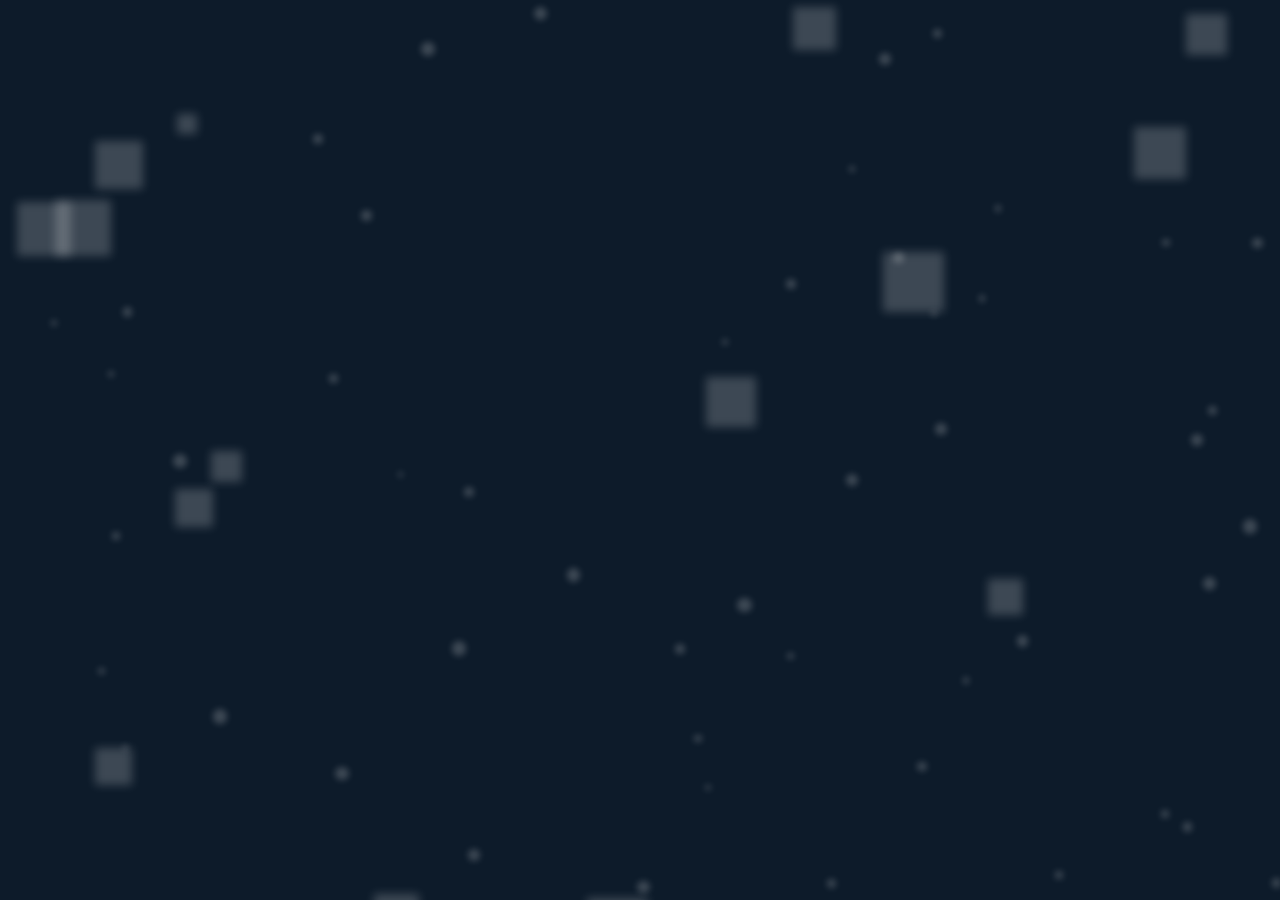
<file: index.html>
<!DOCTYPE html>
<html lang="en">
<head>
    <meta charset="UTF-8">
    <meta name="viewport" content="width=device-width, initial-scale= 1.0">
    <title>Home | TernixProject</title>
    <link rel="stylesheet" href="https://cdnjs.cloudflare.com/ajax/libs/font-awesome/6.0.0-beta3/css/all.min.css">
    <link rel="shortcut icon" href="terminal-solid.png" type="image/png">
    <style>
        body {
            margin: 0;
            height: 100vh;
            display: flex;
            flex-direction: column;
            justify-content: center;
            align-items: center;
            background-color: #0D1B2A;
            overflow: hidden;
            user-select: none;
            cursor: default;
        }

        .text-container {
            text-align: center;
            z-index: 2;
            opacity: 0;
            transform: translateY(-20px);
            animation: fadeInDown 0.5s forwards;
            animation-delay: 0.2s; /* Delay for the text to animate */
        }

        @keyframes fadeInDown {
            to {
                opacity: 1;
                transform: translateY(0);
            }
        }

        h1, p {
            color: white;
            font-family: 'Arial', sans-serif;
            text-shadow: 2px 2px 10px rgba(255, 255, 255, 0.5);
            margin: 0;
        }

        h1 {
            font-size: 48px;
        }

        p {
            font-size: 24px;
        }

        .timer-container {
            margin: 50px;
            z-index: 2;
        }

        .timer {
            color: white;
            font-family: 'Arial', sans-serif;
            font-size: 13px;
            font-weight: bold;
            text-shadow: 2px 2px 10px rgba(255, 255, 255, 0.5);
            opacity: 0; /* Start with hidden opacity */
            animation: fadeInText 1s forwards; /* Trigger the fade-in animation */
            animation-delay: 0.75s;
        }

        @keyframes fadeInText {
            to {
                opacity: 1;
            }
        }

        .buttons {
            display: flex;
            flex-direction: column;
            align-items: center;
            z-index: 2;
            opacity: 0;
            transform: translateY(20px);
            animation: fadeInUp 0.5s forwards;
            animation-delay: 0.2s; /* Delay for the buttons to animate */
        }

        @keyframes fadeInUp {
            to {
                opacity: 1;
                transform: translateY(0);
            }
        }

        .auth-buttons {
            display: flex;
            gap: 20px;
        }

        .auth-buttons button {
            padding: 10px 20px;
            font-size: 16px;
            font-family: 'Arial', sans-serif;
            border: none;
            border-radius: 5px;
            background-color: rgba(255, 255, 255, 0.2);
            color: white;
            transition: transform 0.3s;
        }

        .auth-buttons button:hover {
            transform: translateY(-5px) scale(1.05);
            cursor: not-allowed;
        }

        .social-icons {
            display: flex;
            gap: 20px;
            margin-top: 20px;
        }

        .social-icons a {
            text-decoration: none;
        }

        .social-icons i {
            color: white;
            font-size: 32px;
            text-shadow: 2px 2px 5px rgba(255, 255, 255, 0.5);
            transition: 0.1s;
        }

        .social-icons i:hover {
            scale: 115%;
        }

        .background {
            position: absolute;
            top: 0;
            left: 0;
            width: 100%;
            height: 100%;
            overflow: hidden;
            z-index: 0;
        }

        .square, .star {
            position: absolute;
            background-color: rgba(255, 255, 255, 0.2);
            filter: blur(5px);
        }

        .star {
            border-radius: 50%;
            filter: blur(3px);
        }
    </style>
</head>
<body>
    <div class="text-container">
        <h1>Ternix Project.</h1>
        <p>Coming Soon</p>
    </div>

    <div class="timer-container">
        <div class="timer" hidden>0hrs:0m:0s</div>
    </div>

    <div class="buttons">
        <div class="auth-buttons">
            <button id="login-button">Login</button>
            <button id="signup-button">Sign Up</button>
        </div>

        <div class="social-icons">
            <a href="https://twitter.com" target="_blank"><i class="fab fa-twitter"></i></a>
            <a href="https://youtube.com" target="_blank"><i class="fab fa-youtube"></i></a>
            <a href="https://github.com" target="_blank"><i class="fab fa-github"></i></a>
            <a href="https://instagram.com" target="_blank"><i class="fab fa-instagram"></i></a>
        </div>
    </div>

    <div class="background" id="background"></div>

    <script>
        function createSquare() {
            const square = document.createElement('div');
            const size = Math.random() * 50 + 20;
            square.className = 'square';
            square.style.width = `${size}px`;
            square.style.height = `${size}px`;
            square.style.left = `${Math.random() * 100}vw`;
            square.style.top = `${Math.random() * 100}vh`;
            document.getElementById('background').appendChild(square);
        }

        function createStar() {
            const star = document.createElement('div');
            const size = Math.random() * 10 + 5;
            star.className = 'star';
            star.style.width = `${size}px`;
            star.style.height = `${size}px`;
            star.style.left = `${Math.random() * 100}vw`;
            star.style.top = `${Math.random() * 100}vh`;
            document.getElementById('background').appendChild(star);
        }

        function generateElements() {
            const background = document.getElementById('background');
            background.innerHTML = '';

            const screenWidth = window.innerWidth;
            let numSquares = 15;
            let numStars = 50;

            if (screenWidth < 600) {
                numSquares = 5;
                numStars = 20;
            } else if (screenWidth < 900) {
                numSquares = 10;
                numStars = 30;
            }

            for (let i = 0; i < numSquares; i++) createSquare();
            for (let i = 0; i < numStars; i++) createStar();
        }

        generateElements();
        window.addEventListener('resize', generateElements);

        document.addEventListener('mousemove', (e) => {
            const x = (e.clientX / window.innerWidth) * 100;
            const y = (e.clientY / window.innerHeight) * 100;
            const squares = document.querySelectorAll('.square');
            const stars = document.querySelectorAll('.star');

            squares.forEach(square => {
                square.style.transform = `translate(-${x / 4}px, -${y / 4}px)`;
            });

            stars.forEach(star => {
                star.style.transform = `translate(-${x / 3}px, -${y / 3}px)`;
            });
        });
    </script>
<script>
    const interval = setInterval(updateCountdown, 1000);
    const targetDate = new Date(Date.UTC(2024, 9, 9, 18, 45, 0)); // Set the target date and time (October 9, 2024, 17:50 UTC)
    const description = "Time until testing is over"

    // Function to update the countdown
    function updateCountdown() {
        const now = new Date();
        const timeRemaining = targetDate - now;

        // Calculate hours, minutes, and seconds
        const hours = Math.floor((timeRemaining % (1000 * 60 * 60 * 24)) / (1000 * 60 * 60));
        const minutes = Math.floor((timeRemaining % (1000 * 60 * 60)) / (1000 * 60));
        const seconds = Math.floor((timeRemaining % (1000 * 60)) / 1000);

        // Determine the appropriate labels for hours and minutes
        let hourLabel = (hours === 1) ? 'hr' : 'hrs';
        let minuteLabel = (minutes === 1) ? 'm' : 'm';

        // Adjust the display based on the remaining time
        let timerText;
        if (hours > 0) {
            timerText = `${description}: ${hours}${hourLabel}:${minutes}${minuteLabel}:${seconds}s`;
        } else {
            // When hours are 0, always use 'hrs'
            timerText = `${description}: 0hrs:${minutes}${minuteLabel}:${seconds}s`;
        }

        document.querySelector('.timer').textContent = timerText;

        // If the countdown is finished, show 0hr:0m:0s and stop the countdown
        if (timeRemaining < 0) {
            document.querySelector('.timer').textContent = 'Website now updating...';
            clearInterval(interval);
        } else {
            document.querySelector('.timer').removeAttribute('hidden');
        }
    }

    // Update the countdown immediately and every second
    updateCountdown();
</script>
</body>
</html>
</file>
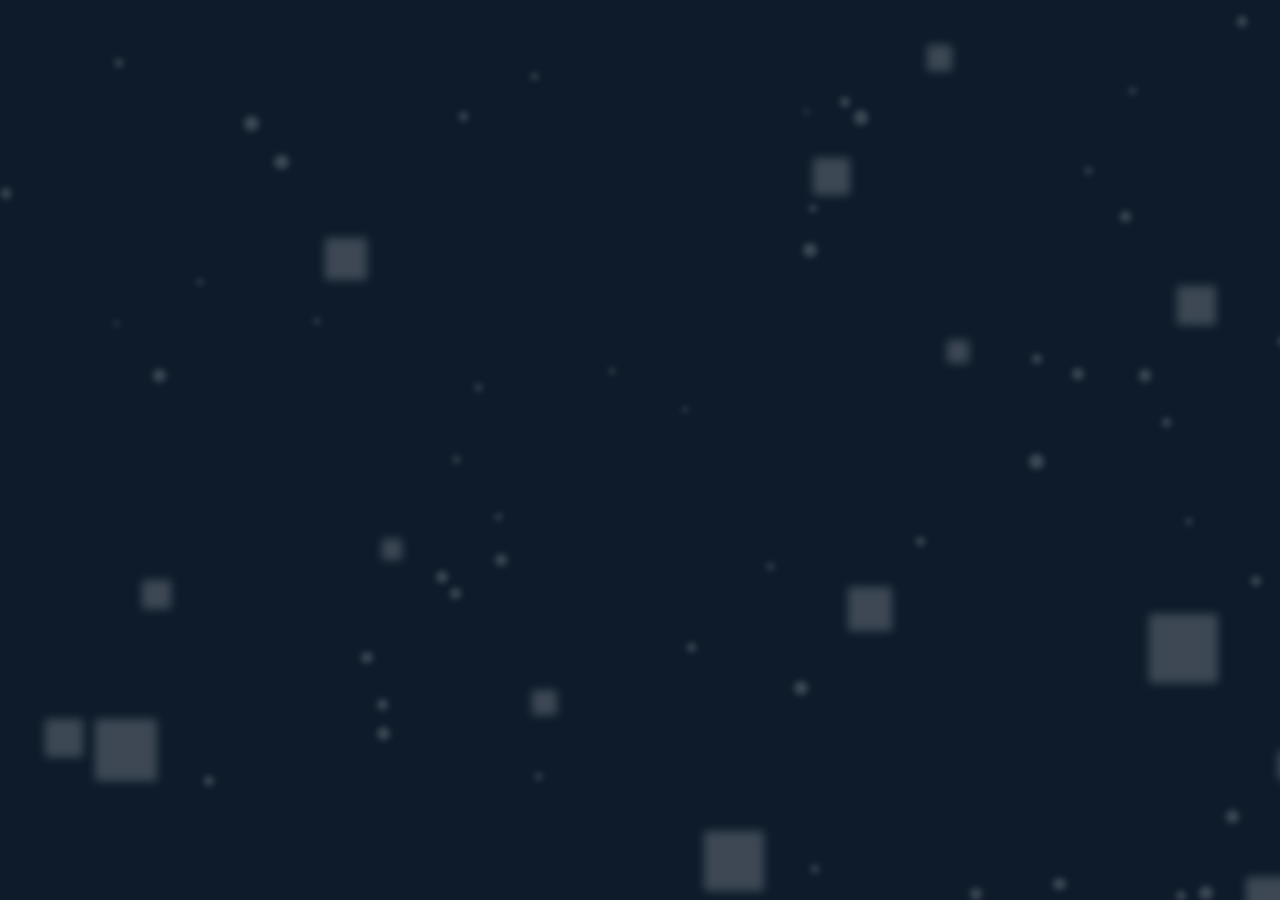
<file: index/index.html>
<!DOCTYPE html>
<html lang="en">
<head>
    <meta charset="UTF-8">
    <meta name="viewport" content="width=device-width, initial-scale= 1.0">
    <title>Home | TernixProject</title>
    <link rel="stylesheet" href="https://cdnjs.cloudflare.com/ajax/libs/font-awesome/6.0.0-beta3/css/all.min.css">
    <link rel="shortcut icon" href="/terminal-solid.png" type="image/png">
    <link rel="stylesheet" href="styles.css">
</head>
<body>
    <div class="text-container">
        <h1>Ternix Project.</h1>
        <p>Coming Soon</p>
    </div>

    <div class="timer-container">
        <div class="timer" hidden>0hrs:0m:0s</div>
    </div>

    <div class="buttons">
        <div class="auth-buttons">
            <button id="login-button">Login</button>
            <button id="signup-button">Sign Up</button>
        </div>

        <div class="social-icons">
            <a href="https://twitter.com" target="_blank"><i class="fab fa-twitter"></i></a>
            <a href="https://youtube.com" target="_blank"><i class="fab fa-youtube"></i></a>
            <a href="https://github.com" target="_blank"><i class="fab fa-github"></i></a>
            <a href="https://instagram.com" target="_blank"><i class="fab fa-instagram"></i></a>
        </div>
    </div>

    <div class="background" id="background"></div>

    <script src="main.js"></script>
</body>
</html>
</file>
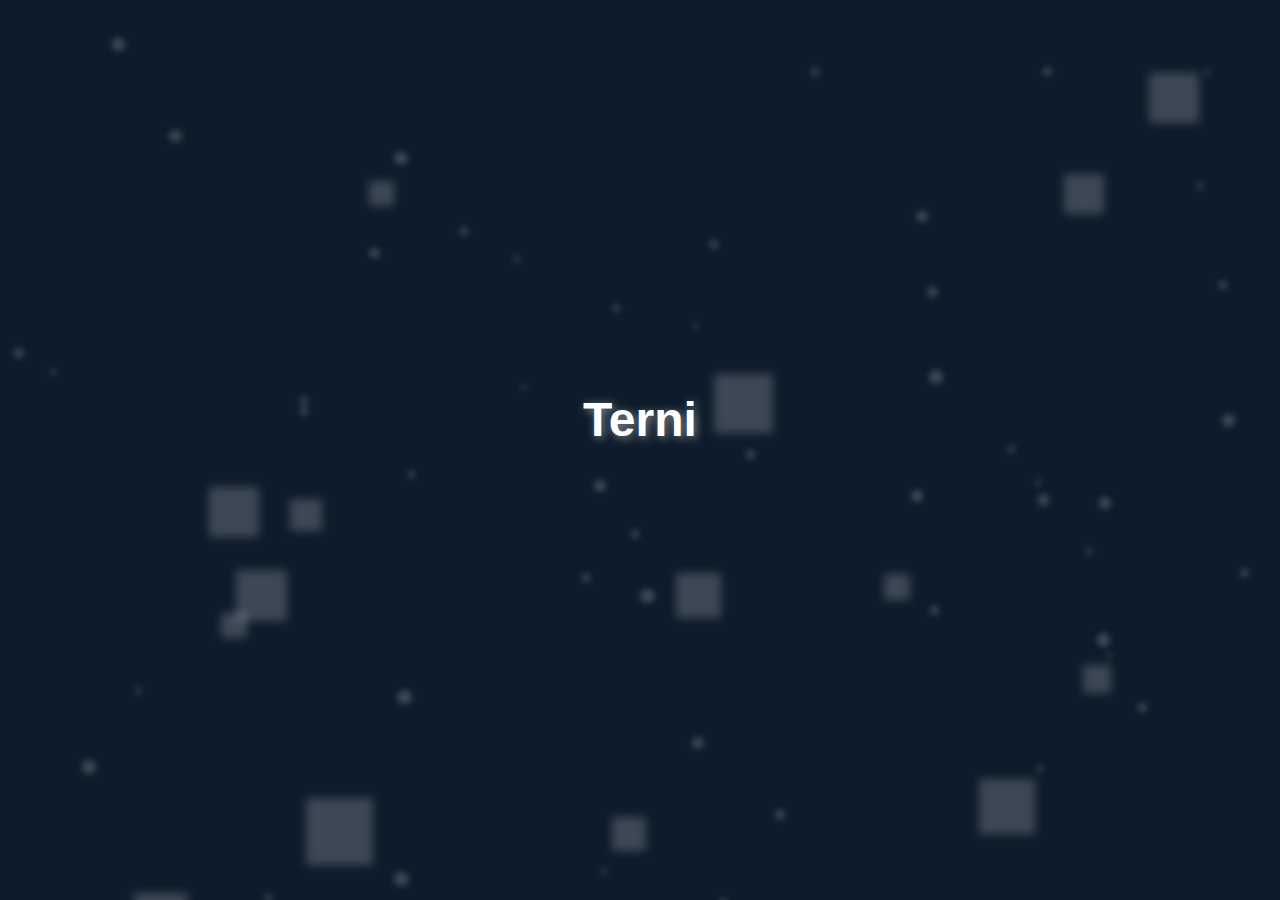
<file: temporaryHomePage.html>
<!DOCTYPE html>
<html lang="en">
<head>
    <meta charset="UTF-8">
    <meta name="viewport" content="width=device-width, initial-scale=1.0">
    <title>Home | TernixProject</title>
    <style>
        body {
            margin: 0;
            height: 100vh;
            display: flex;
            flex-direction: column;
            justify-content: center;
            align-items: center;
            background-color: #0D1B2A;
            overflow: hidden;
            position: relative;
	    user-select: none;
            cursor: pointer;
        }

        h1 {
            color: white;
            font-family: 'Arial', sans-serif;
            font-size: 48px;
            position: relative;
            z-index: 1;
            margin: 0;
            text-shadow: 2px 2px 10px rgba(255, 255, 255, 0.5);
            opacity: 0;
        }

        p {
            color: white;
            font-family: 'Arial', sans-serif;
            font-size: 24px;
            position: relative;
            z-index: 1;
            margin-top: 10px;
            text-shadow: 1px 1px 5px rgba(255, 255, 255, 0.5);
            opacity: 0;
            transition: opacity 1s ease-in;
        }

        .background {
            position: absolute;
            top: 0;
            left: 0;
            width: 100%;
            height: 100%;
            overflow: hidden;
            z-index: 0;
        }

        .square {
            position: absolute;
            background-color: rgba(255, 255, 255, 0.2);
            filter: blur(5px);
        }

        .star {
            position: absolute;
            background-color: rgba(255, 255, 255, 0.2);
            border-radius: 50%;
            filter: blur(3px);
        }
    </style>
</head>
<body>
    <h1 id="title">Ternix Project.</h1>
    <p id="coming-soon">Coming Soon</p>
    <div class="background" id="background"></div>

    <script>
        function createSquare() {
            const square = document.createElement('div');
            const size = Math.random() * 50 + 20;
            square.className = 'square';
            square.style.width = `${size}px`;
            square.style.height = `${size}px`;
            square.style.left = `${Math.random() * 100}vw`;
            square.style.top = `${Math.random() * 100}vh`;
            document.getElementById('background').appendChild(square);
        }

        function createStar() {
            const star = document.createElement('div');
            const size = Math.random() * 10 + 5;
            star.className = 'star';
            star.style.width = `${size}px`;
            star.style.height = `${size}px`;
            star.style.left = `${Math.random() * 100}vw`;
            star.style.top = `${Math.random() * 100}vh`;
            document.getElementById('background').appendChild(star);
        }

        function generateElements() {
            const background = document.getElementById('background');
            background.innerHTML = '';

            const screenWidth = window.innerWidth;
            let numSquares = 15;
            let numStars = 50;

            if (screenWidth < 600) {
                numSquares = 5;
                numStars = 20;
            } else if (screenWidth < 900) {
                numSquares = 10;
                numStars = 30;
            }

            for (let i = 0; i < numSquares; i++) {
                createSquare();
            }
            for (let i = 0; i < numStars; i++) {
                createStar();
            }
        }

        generateElements();
        window.addEventListener('resize', generateElements);

        function typingEffect(element) {
            const text = element.textContent;
            element.textContent = '';
            let index = 0;
            let speed = 150;

            function type() {
                if (index < text.length) {
                    element.textContent += text.charAt(index);
                    index++;
                    speed = Math.max(30, speed - 3);
                    setTimeout(type, speed);
                } else {
                    document.getElementById('coming-soon').style.opacity = 1;
                }
            }

            type();
        }

        const titleElement = document.getElementById('title');
        titleElement.style.opacity = 1;
        typingEffect(titleElement);

        document.addEventListener('mousemove', (e) => {
            const x = (e.clientX / window.innerWidth) * 100;
            const y = (e.clientY / window.innerHeight) * 100;

            const squares = document.querySelectorAll('.square');
            const stars = document.querySelectorAll('.star');

            squares.forEach(square => {
                square.style.transform = `translate(-${x * 0.5}%, -${y * 0.5}%)`;
            });

            stars.forEach(star => {
                star.style.transform = `translate(-${x * 1.5}%, -${y * 1.5}%)`;
            });
        });
    </script>
</body>
</html>
</file>
<file: index/styles.css>
body {
    margin: 0;
    height: 100vh;
    display: flex;
    flex-direction: column;
    justify-content: center;
    align-items: center;
    background-color: #0D1B2A;
    overflow: hidden;
    user-select: none;
    cursor: default;
}

.text-container {
    text-align: center;
    z-index: 2;
    opacity: 0;
    transform: translateY(-20px);
    animation: fadeInDown 0.5s forwards;
    animation-delay: 0.2s; /* Delay for the text to animate */
}

@keyframes fadeInDown {
    to {
        opacity: 1;
        transform: translateY(0);
    }
}

h1, p {
    color: white;
    font-family: 'Arial', sans-serif;
    text-shadow: 2px 2px 10px rgba(255, 255, 255, 0.5);
    margin: 0;
}

h1 {
    font-size: 48px;
}

p {
    font-size: 24px;
}

.timer-container {
    margin: 50px;
    z-index: 2;
}

.timer {
    color: white;
    font-family: 'Arial', sans-serif;
    font-size: 13px;
    font-weight: bold;
    text-shadow: 2px 2px 10px rgba(255, 255, 255, 0.5);
    opacity: 0; /* Start with hidden opacity */
    animation: fadeInText 1s forwards; /* Trigger the fade-in animation */
    animation-delay: 0.75s;
}

@keyframes fadeInText {
    to {
        opacity: 1;
    }
}

.buttons {
    display: flex;
    flex-direction: column;
    align-items: center;
    z-index: 2;
    opacity: 0;
    transform: translateY(20px);
    animation: fadeInUp 0.5s forwards;
    animation-delay: 0.2s; /* Delay for the buttons to animate */
}

@keyframes fadeInUp {
    to {
        opacity: 1;
        transform: translateY(0);
    }
}

.auth-buttons {
    display: flex;
    gap: 20px;
}

.auth-buttons button {
    padding: 10px 20px;
    font-size: 16px;
    font-family: 'Arial', sans-serif;
    border: none;
    border-radius: 5px;
    background-color: rgba(255, 255, 255, 0.2);
    color: white;
    transition: transform 0.3s;
}

.auth-buttons button:hover {
    transform: translateY(-5px) scale(1.05);
    cursor: not-allowed;
}

.social-icons {
    display: flex;
    gap: 20px;
    margin-top: 20px;
}

.social-icons a {
    text-decoration: none;
}

.social-icons i {
    color: white;
    font-size: 32px;
    text-shadow: 2px 2px 5px rgba(255, 255, 255, 0.5);
    transition: 0.1s;
}

.social-icons i:hover {
    scale: 115%;
}

.background {
    position: absolute;
    top: 0;
    left: 0;
    width: 100%;
    height: 100%;
    overflow: hidden;
    z-index: 0;
}

.square, .star {
    position: absolute;
    background-color: rgba(255, 255, 255, 0.2);
    filter: blur(5px);
}

.star {
    border-radius: 50%;
    filter: blur(3px);
}
</file>
